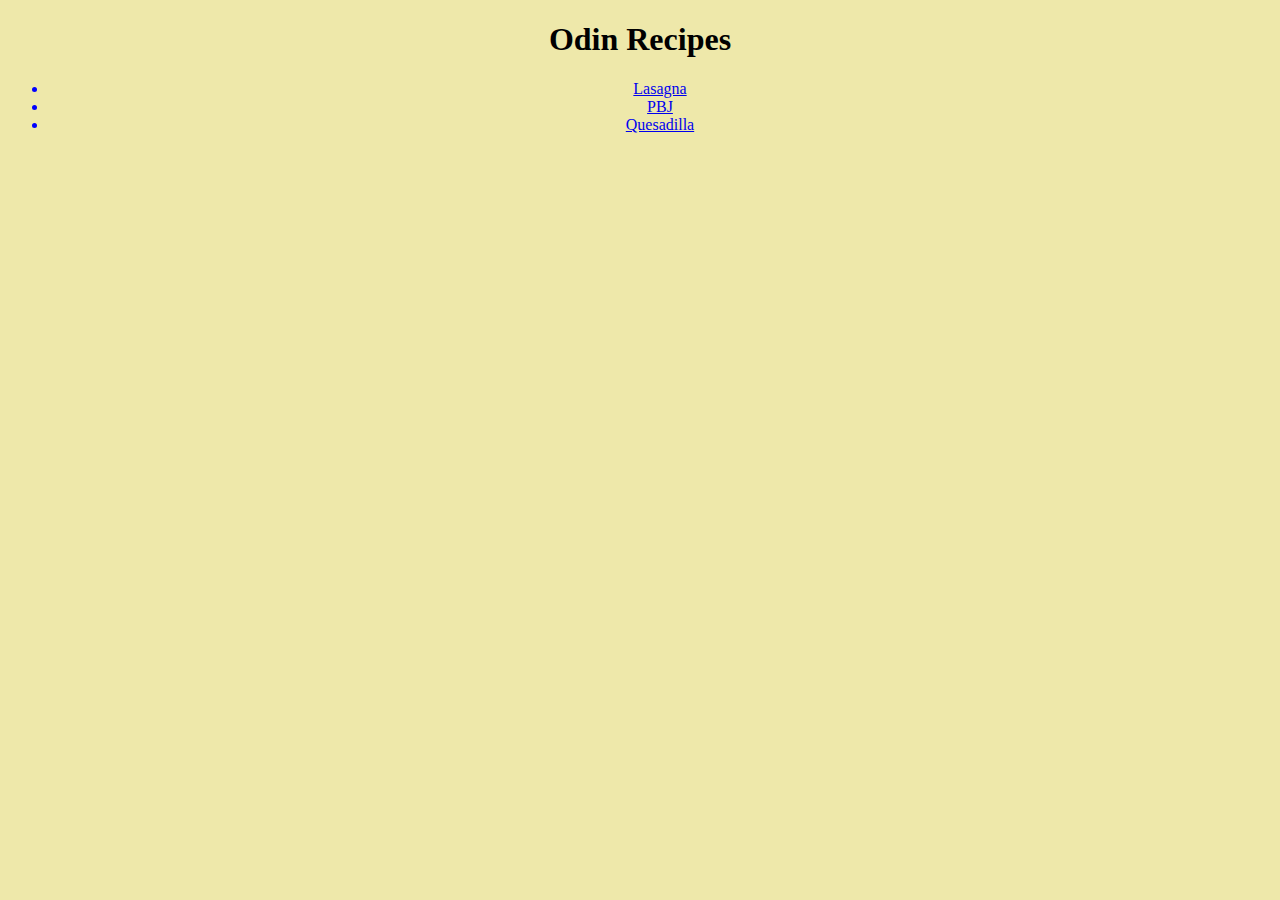
<file: index.html>
<!DOCTYPE html>
<html lang="en">
<head>
    <meta charset="UTF-8">
    <meta name="viewport" content="width=device-width, initial-scale=1.0">
    <title>Odin Recipes Home</title>
    <link rel="stylesheet" href="styles.css">
</head>
<body>
    <h1>Odin Recipes</h1>
    <ul>
        <li><a href="recipes/lasagna.html">Lasagna</h></li>
        <li><a href="recipes/pbj.html">PBJ</h></li>
        <li><a href="recipes/quesadilla.html">Quesadilla</h></li>
    </ul>

</body>
</html>
</file>
<file: styles.css>
* {
    font-family:Verdana;
    text-align:center;
    background-color:palegoldenrod;
}

img {
    width:400px;
}

h1 {
    font-size:32px;
}

li {
    font-weight:200;
    color:blue;
}
</file>
